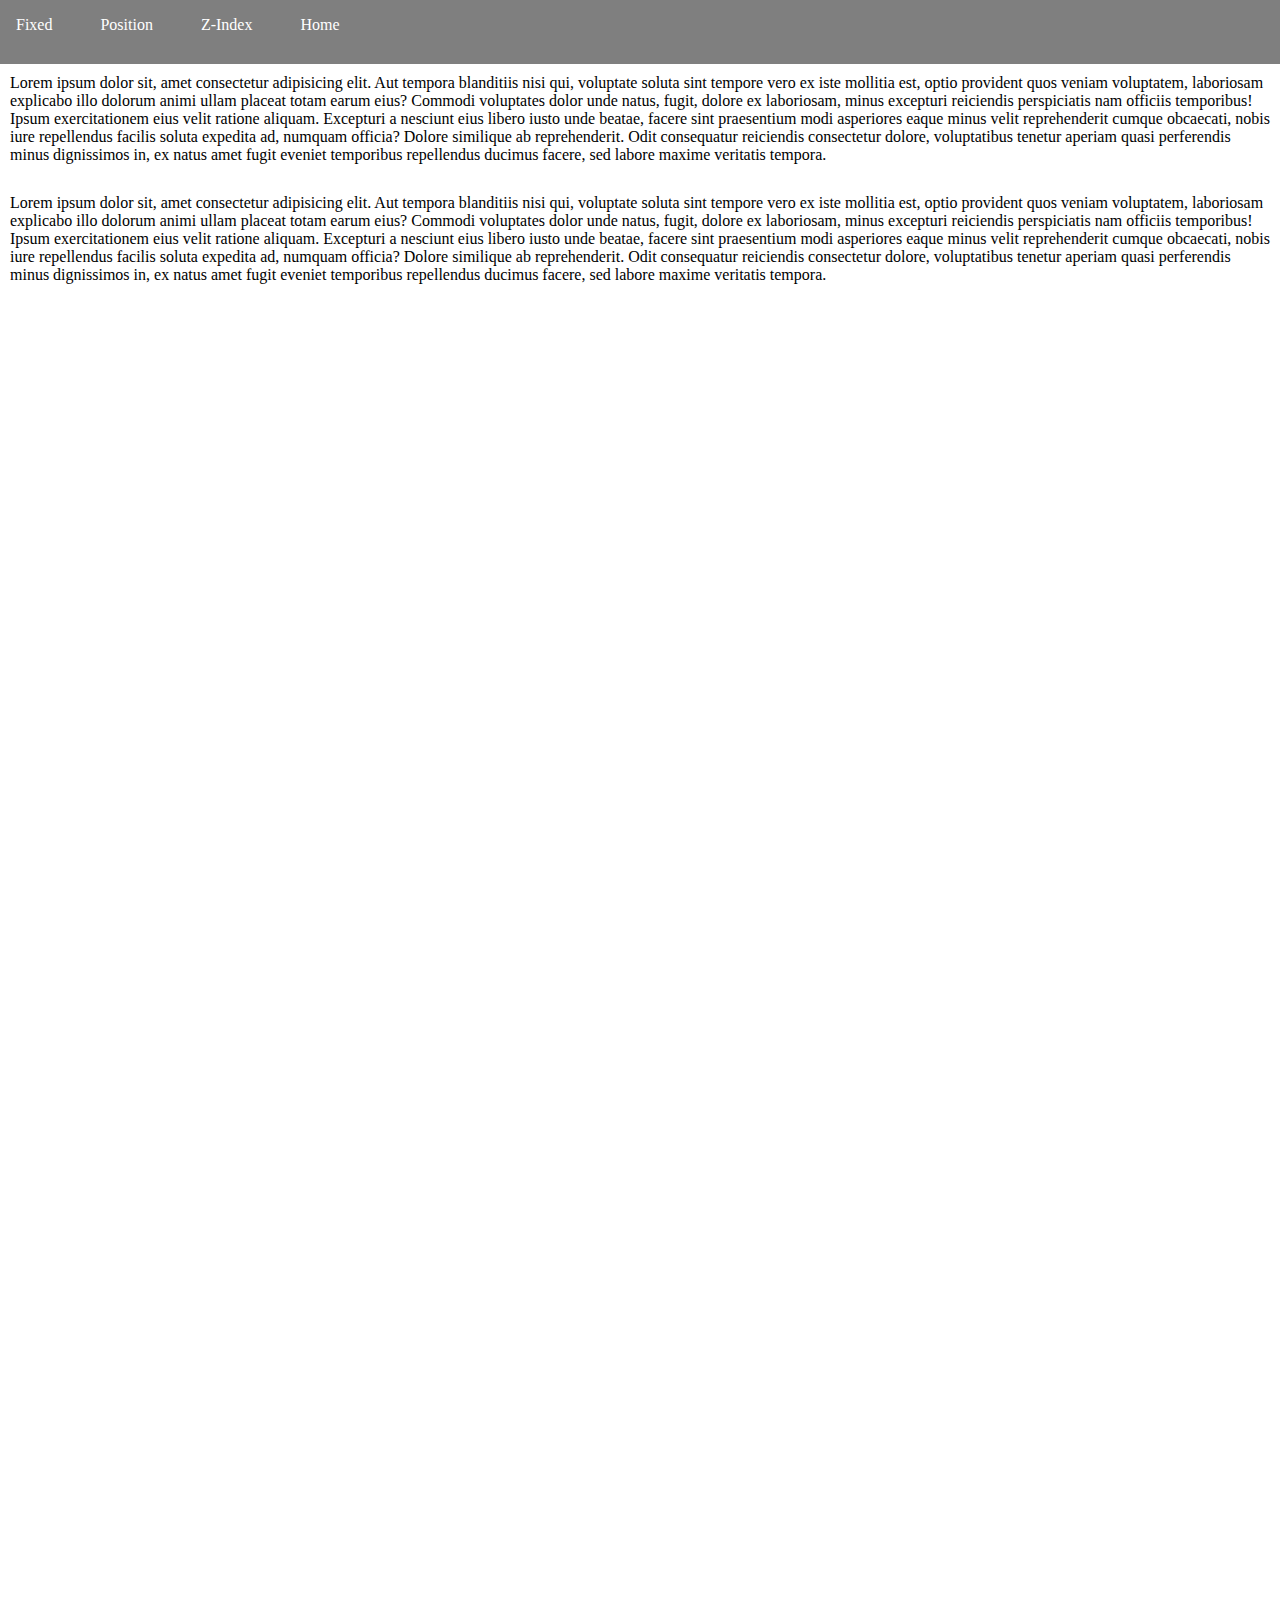
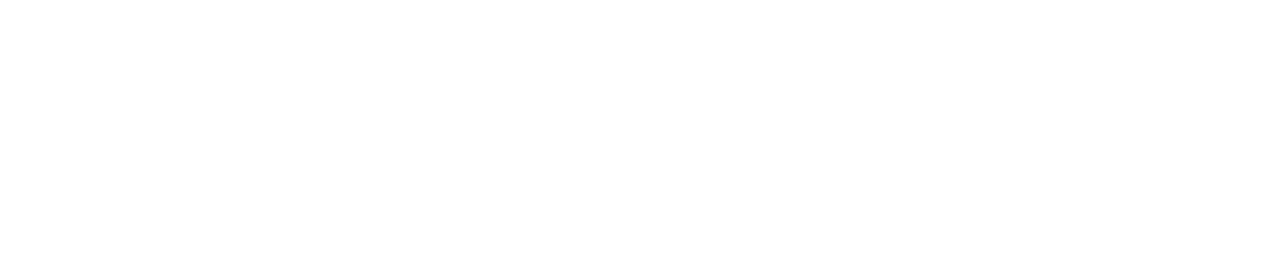
<file: fixed.html>
<!DOCTYPE html>
<html lang="en">
<head>
    <meta charset="UTF-8">
    <meta http-equiv="X-UA-Compatible" content="IE=edge">
    <meta name="viewport" content="width=device-width, initial-scale=1.0">
    <link rel="stylesheet" href="fixed.css">
    <title>Menu de Nav</title>
</head>
<body>
    <header>
        <ul class="menu">
        
            <li><a href="fixed.html">Fixed</a></li>
            <li><a href="position.html">Position</a></li>
            <li><a href="zindex.html">Z-Index</a></li>
            <li><a href="index.html">Home</a></li>
        </ul>
    </header>
    <section>
        <p>Lorem ipsum dolor sit, amet consectetur adipisicing elit. Aut tempora blanditiis nisi qui, voluptate soluta sint tempore vero ex iste mollitia est, optio provident quos veniam voluptatem, laboriosam explicabo illo dolorum animi ullam placeat totam earum eius? Commodi voluptates dolor unde natus, fugit, dolore ex laboriosam, minus excepturi reiciendis perspiciatis nam officiis temporibus! Ipsum exercitationem eius velit ratione aliquam. Excepturi a nesciunt eius libero iusto unde beatae, facere sint praesentium modi asperiores eaque minus velit reprehenderit cumque obcaecati, nobis iure repellendus facilis soluta expedita ad, numquam officia? Dolore similique ab reprehenderit. Odit consequatur reiciendis consectetur dolore, voluptatibus tenetur aperiam quasi perferendis minus dignissimos in, ex natus amet fugit eveniet temporibus repellendus ducimus facere, sed labore maxime veritatis tempora.</p> 
    </section>
    <section>
        <p>Lorem ipsum dolor sit, amet consectetur adipisicing elit. Aut tempora blanditiis nisi qui, voluptate soluta sint tempore vero ex iste mollitia est, optio provident quos veniam voluptatem, laboriosam explicabo illo dolorum animi ullam placeat totam earum eius? Commodi voluptates dolor unde natus, fugit, dolore ex laboriosam, minus excepturi reiciendis perspiciatis nam officiis temporibus! Ipsum exercitationem eius velit ratione aliquam. Excepturi a nesciunt eius libero iusto unde beatae, facere sint praesentium modi asperiores eaque minus velit reprehenderit cumque obcaecati, nobis iure repellendus facilis soluta expedita ad, numquam officia? Dolore similique ab reprehenderit. Odit consequatur reiciendis consectetur dolore, voluptatibus tenetur aperiam quasi perferendis minus dignissimos in, ex natus amet fugit eveniet temporibus repellendus ducimus facere, sed labore maxime veritatis tempora.</p> 
    </section>
</body>
</html>
</file>
<file: fixed.css>
*{
    margin: 0;
    padding: 0;
}

body{
    min-height: 200vh;
    margin-top: 4rem;
}

header{
    width: 100%;
    background-color: black;
    position: fixed;   /*CAMBIAR VALORES FIXED POR STICKY PARA VER DIFERENCIAS*/
    opacity: 0.5;    
    justify-content: center;
    align-items: center;
    height: 4rem;
    top: 0;

}
section{
    margin-top: 10px;
    padding: 10px;
}

.menu{
    display: flex;
    list-style: none;
}
a{
    color: white;
    display: inline-block;
    text-decoration: none;
} 
li{
    margin-right: 1rem;
    padding: 1rem;
}
</file>
